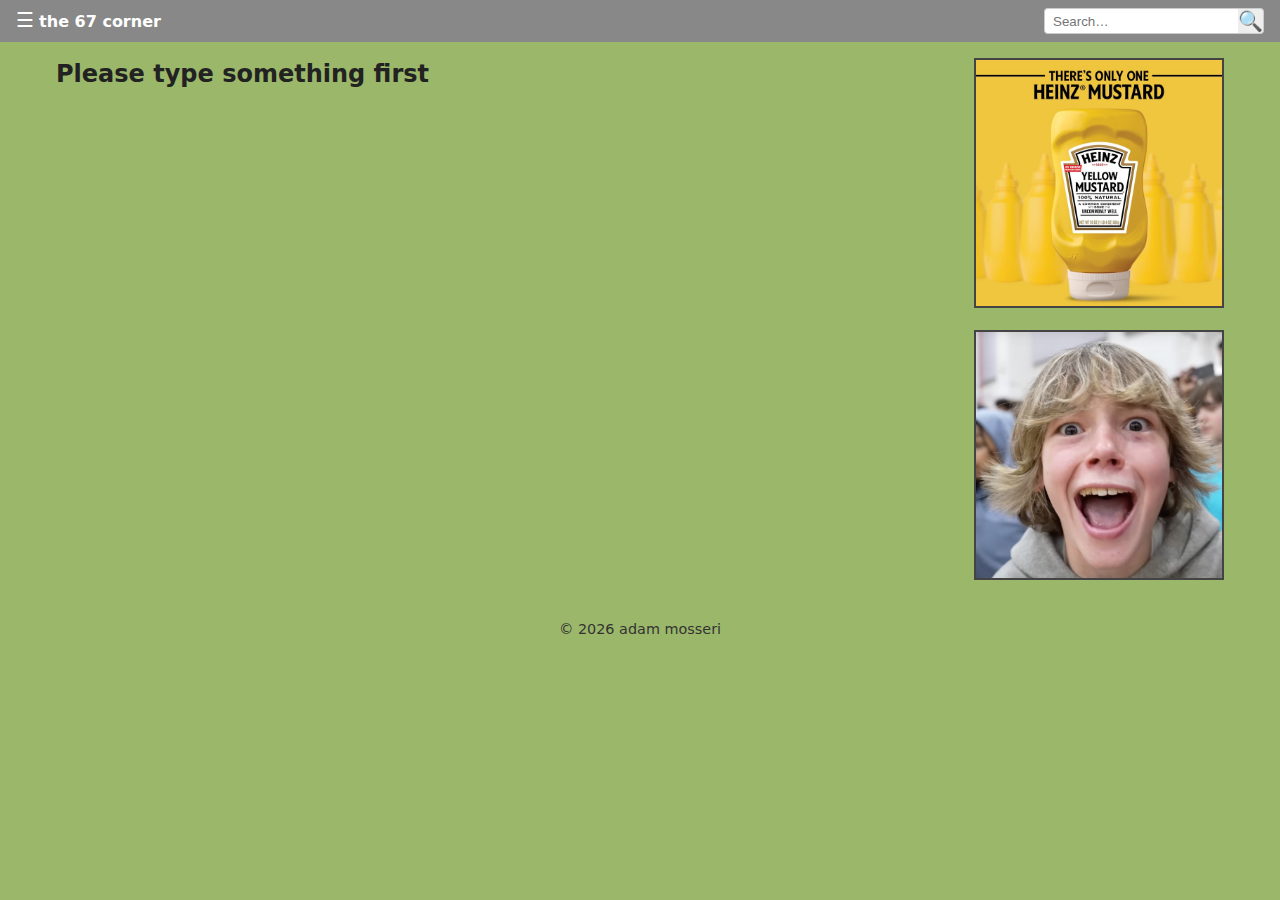
<file: search.html>
<!DOCTYPE html>
<html lang="en">
<head>
	<meta charset="UTF-8">
	<title>Search – the 67 corner</title>

	<link rel="stylesheet" href="shared/style.css">
	<link rel="stylesheet" href="home.css">

	<script defer src="search.js"></script>
</head>
<body>
	<div id="navbar-container"></div>

	<main class="wrapper">
		<section class="latest-col">
			<h2 id="results-head">Search results</h2>
			<ul id="results-list" class="latest-grid"></ul>
		</section>

		<aside class="ads">
			<img class="ad" alt="Advertisement">
			<img class="ad" alt="Advertisement">
		</aside>
	</main>

	<footer>© <span id="year"></span> adam mosseri</footer>
</body>
</html>
</file>
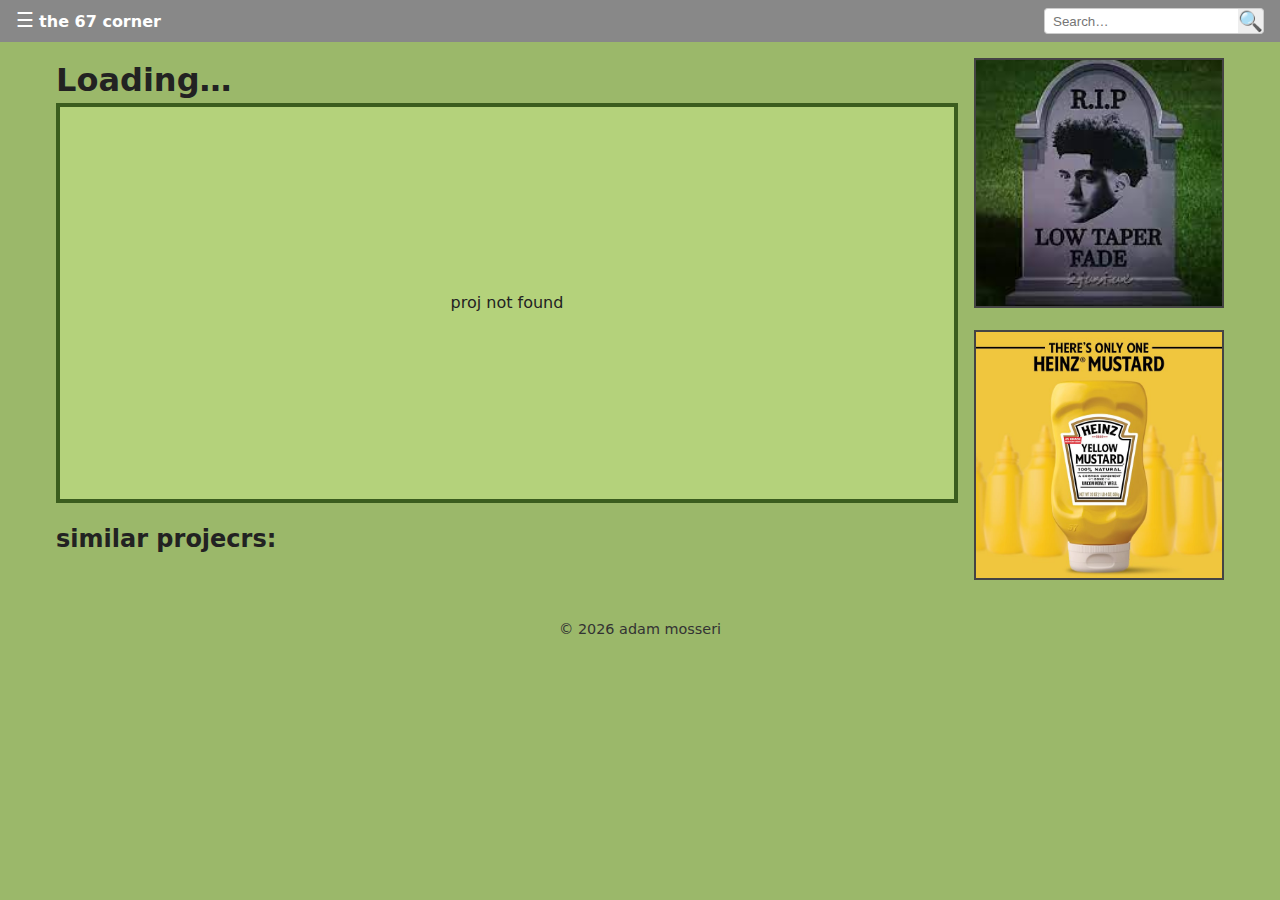
<file: shared/page-frame.html>
<!DOCTYPE html>
<html lang="en">
<head>
	<meta charset="UTF-8">
	<title>Loading…</title>
	<link rel="stylesheet" href="style.css">
	<script defer src="frame.js"></script>
</head>
<body>
	<div id="navbar-container"></div>

	<main class="wrapper">
		<section class="proj-col">
			<h1 id="proj-title">Loading…</h1>
			<div id="proj-root"><!-- project gets injected here --></div>

			<div class="rec">
				<h2>similar projecrs:</h2>
				<ul id="rec-list"></ul>
			</div>
		</section>

		<aside class="ads">
			<img class="ad" alt="Advertisement">
			<img class="ad" alt="Advertisement">
		</aside>
	</main>

	<footer>© <span id="year"></span> adam mosseri</footer>
</body>
</html>
</file>
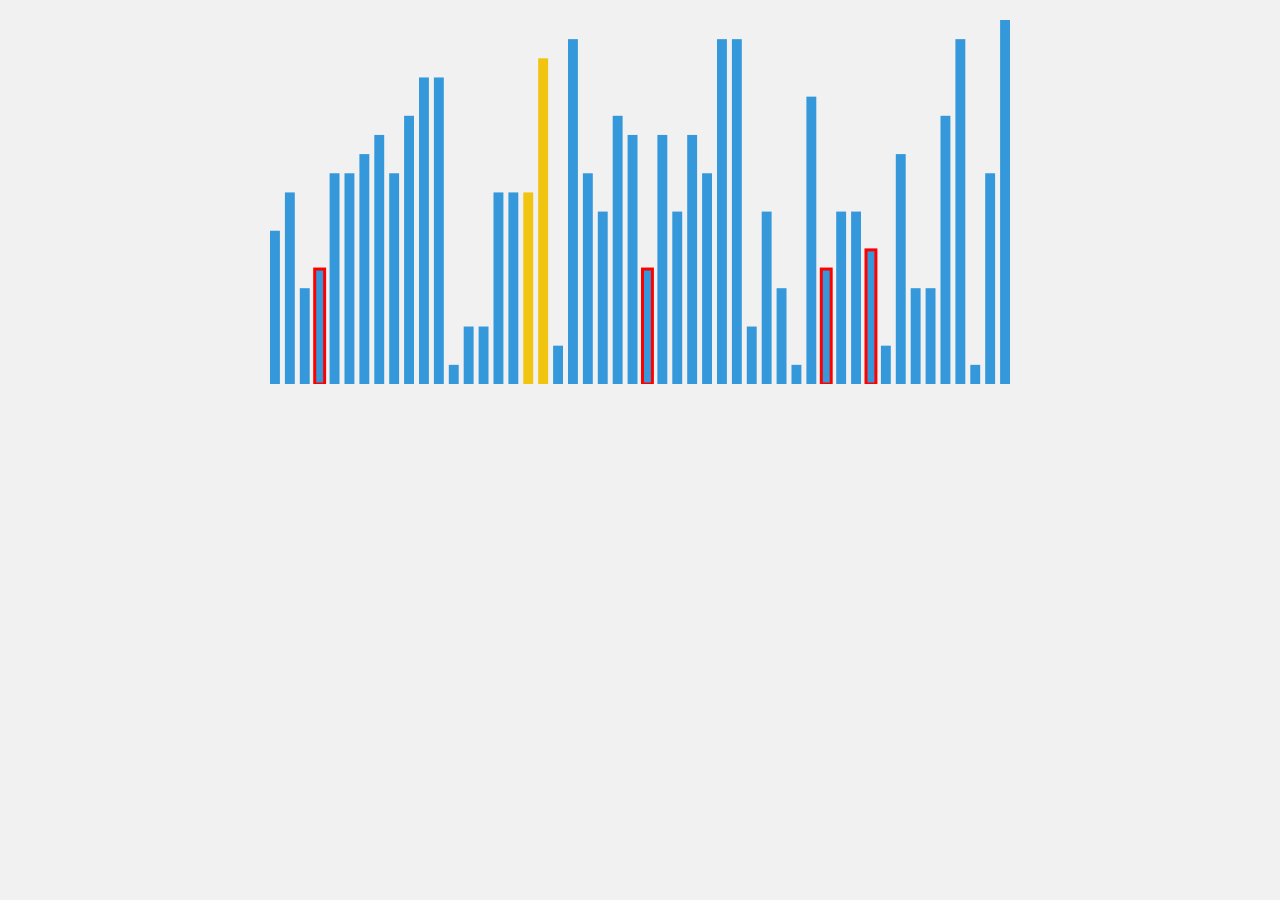
<file: projects/bars/main.html>
<!DOCTYPE html>
<html lang="en">

<head>
	<meta charset="UTF-8">
	<title>Blank Demo</title>
	<style>
		body {
			margin: 0;
			display: flex;
			align-items: center;
			justify-content: center;
			font: 20px/1.4 system-ui, sans-serif;
			background: #f1f1f1;
			color: #555
		}
	</style>
</head>

<body>
	<canvas id="canvas" width="750" height="384"></canvas>
	<script src="main.js"></script>
</body>

</html>
</file>
<file: home.css>
.hero{
	text-align:center;
	padding:4rem 1rem 3rem;
	background:linear-gradient(135deg,#9bb86a 0%,#b9d989 60%);
	color:#1e1e1e;
}
.hero .brand-text{color:#fff;font-weight:700;text-shadow:0 1px 3px rgba(0,0,0,.4)}
.tagline{font-size:1.2rem;margin:.5rem 0 1.5rem}
.cta-btn{
	display:inline-block;
	padding:.65rem 1.25rem;
	background:#fff;
	border-radius:6px;
	font-weight:600;
	text-decoration:none;
	box-shadow:0 2px 4px rgba(0,0,0,.15);
	transition:.2s transform;
}
.cta-btn:hover{transform:translateY(-2px)}

.latest-col{flex:1}
.latest-col h2{margin-bottom:.75rem}
.latest-grid{
	list-style:none;
	display:grid;
	gap:1rem;
	grid-template-columns:repeat(auto-fill,minmax(250px,1fr));
}
.latest-grid li{
	background:#fff;
	border-radius:8px;
	overflow:hidden;
	box-shadow:0 1px 4px rgba(0,0,0,.1);
	transition:.15s transform;
}
.latest-grid li:hover{transform:translateY(-3px)}
.latest-thumb{width:100%;aspect-ratio:4/3;object-fit:cover}
.latest-meta{padding:.5rem .75rem}
.latest-meta h3{font-size:1.05rem;margin-bottom:.25rem}
.latest-tags{color:#666;font-size:.85rem}

/* if the screen is too small theres no space for ads. someone can probably figure out a way to abuse this but i dont care because nobodys paying for the ads */
@media(max-width:900px){.ads{display:none}}
</file>
<file: shared/style.css>
/* --- reset --- */
*{margin:0;padding:0;box-sizing:border-box}
body{font:16px/1.4 system-ui,sans-serif;background:#9bb86a;color:#222}
a{color:#333;text-decoration:none}

/* --- navbar --- */
#navbar{background:#888;color:#fff;display:flex;gap:1rem;align-items:center;
				padding:.5rem 1rem;position:sticky;top:0;z-index:10}
.brand{color:#fff;text-decoration:none;font-weight:700}
.icon-btn{background:none;border:none;color:inherit;font-size:1.25rem;cursor:pointer}
.nav-links{list-style:none;display:flex;gap:.5rem;margin-right:auto}
.nav-links a{color:#fff;text-decoration:none;padding:.25rem .75rem;border-radius:4px}
.nav-links a:hover{background:rgba(255,255,255,.15)}
#search-form{display:flex}
#search-form input{border:1px solid #ccc;border-right:none;border-radius:4px 0 0 4px;padding:.25rem .5rem}
#search-form button{border:1px solid #ccc;border-left:none;border-radius:0 4px 4px 0;background:#eee}

/* --- layout --- */
.wrapper{max-width:1200px;margin:0 auto;padding:1rem;display:flex;gap:1rem}
.proj-col{flex:1}
.ads{width:250px;display:flex;flex-direction:column;gap:1rem}
.ads img{width:100%;object-fit:cover;border:2px solid #444}

/* --- project box --- */
#proj-root{background:#b4d27b;border:4px solid #3b5d1e;height:400px;display:flex;
					 align-items:center;justify-content:center;margin-bottom:1.25rem}

/* --- recommendations --- */
.rec h2{margin-bottom:.5rem}
.rec ul{list-style:none;display:grid;gap:1rem;grid-template-columns:repeat(auto-fill,minmax(220px,1fr))}
.rec li{display:flex;gap:.5rem;background:rgba(255,255,255,.85);padding:.5rem;border-radius:6px}
.rec img{width:64px;height:64px;object-fit:cover;border:1px solid #333}

/* --- footer --- */
footer{text-align:center;padding:1rem 0;font-size:.9rem;color:#333}
</file>
